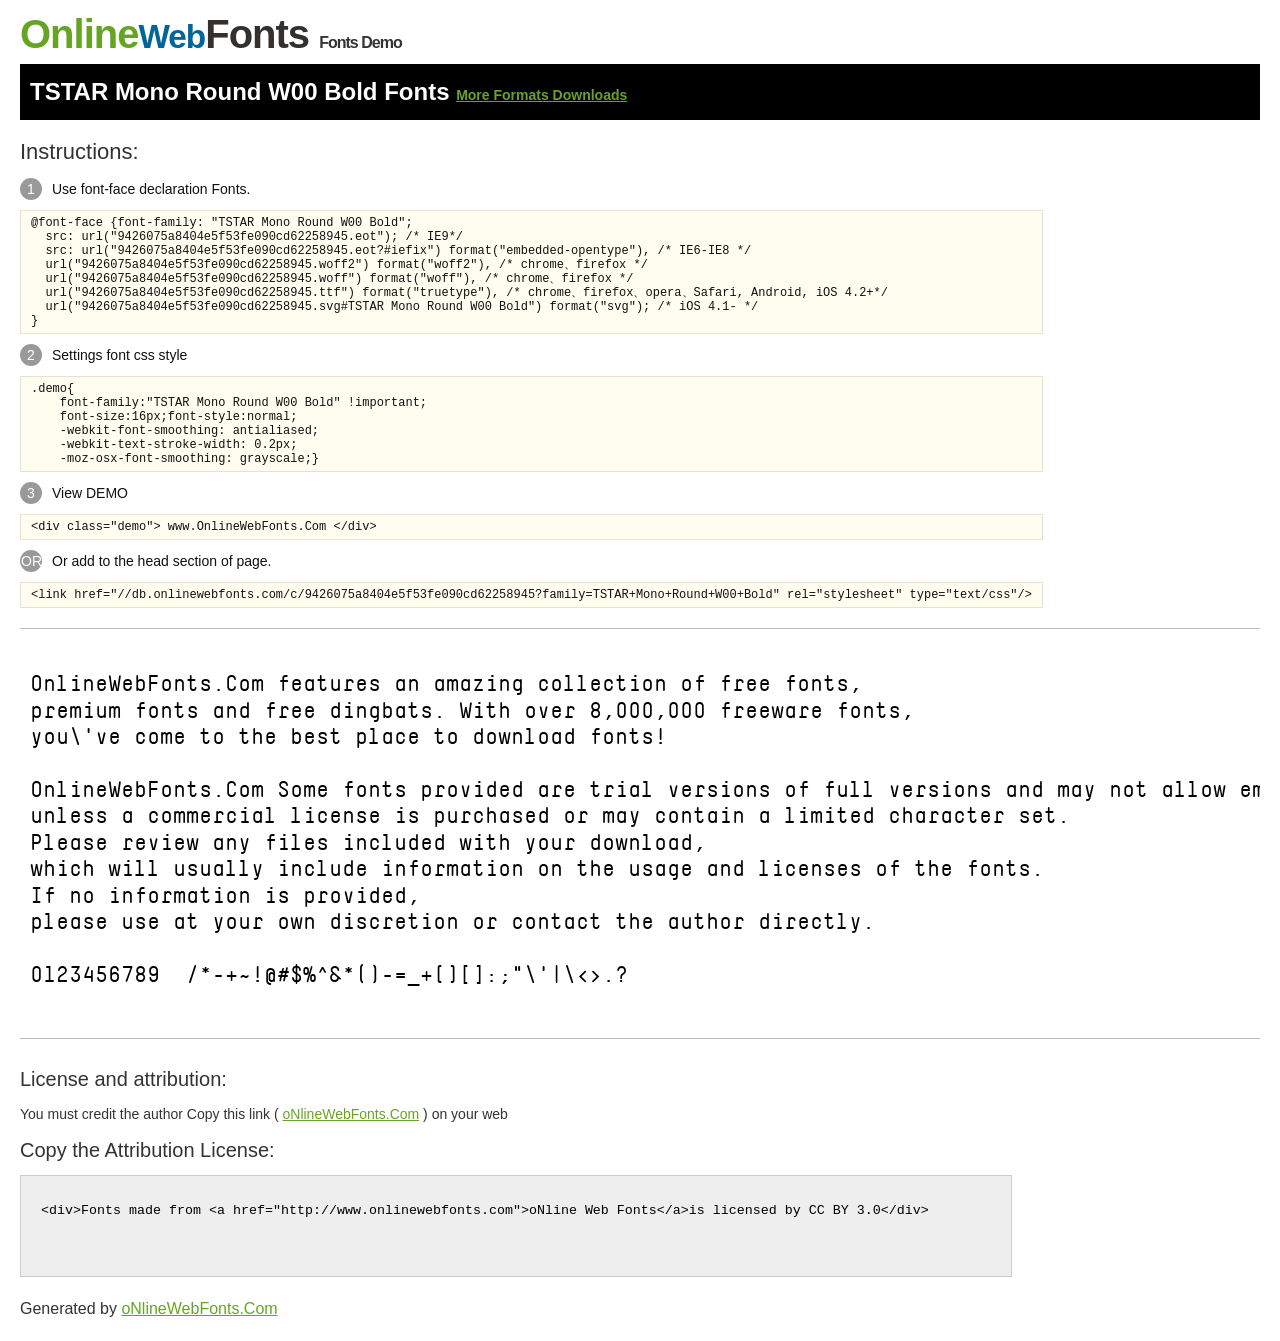
<file: font/Demo.html>
<!DOCTYPE html>
<html>
<head>
<meta charset="utf-8"/>
<title>TSTAR Mono Round W00 Bold Font - OnlineWebFonts.COM</title>
<style type="text/css">
@font-face {font-family: "TSTAR Mono Round W00 Bold";
  src: url("9426075a8404e5f53fe090cd62258945.eot"); /* IE9*/
  src: url("9426075a8404e5f53fe090cd62258945.eot?#iefix") format("embedded-opentype"), /* IE6-IE8 */
  url("9426075a8404e5f53fe090cd62258945.woff2") format("woff2"), /* chrome、firefox */
  url("9426075a8404e5f53fe090cd62258945.woff") format("woff"), /* chrome、firefox */
  url("9426075a8404e5f53fe090cd62258945.ttf") format("truetype"), /* chrome、firefox、opera、Safari, Android, iOS 4.2+*/
  url("9426075a8404e5f53fe090cd62258945.svg#TSTAR Mono Round W00 Bold") format("svg"); /* iOS 4.1- */
}
*{margin:0;padding:0;list-style:none;}pre{border:solid 1px #e7e1cd;background-color:#fffdef;overflow:auto;font-size:12px;line-height:14px;margin-top:10px;margin-right:0;margin-bottom:10px;margin-left:0;padding-top:5px;padding-right:10px;padding-bottom:5px;padding-left:10px;}.demo pre{color:#000;line-height: 1.2em;font-family:"TSTAR Mono Round W00 Bold"!important;font-size:22px;background-color:#FFF;border-top-width:0px;border-right-width:0px;border-bottom-width:0px;border-left-width:0px;}body{font-family:sans-serif;line-height:1.5;font-size:16px;padding:20px;color:#333;}:hover,:before,:after{-webkit-transition:all 0.1s ease-in;-moz-transition:all 0.1s ease-in;-ms-transition:all 0.1s ease-in;-o-transition:all 0.1s ease-in;transition:all 0.1s ease-in;}*{-moz-box-sizing:border-box;-webkit-box-sizing:border-box;box-sizing:border-box;margin:0;padding:0;}a{color:#66A523;}h1.logo{font-size:40px;letter-spacing:-1px;margin-top:-16px;}h1.logo strong{font-size:16px;font-family:sans-serif;color:#333;}h1.logo a{color:#34302d;text-decoration:none;}h1.logo a span{color:#66A523;}h1.logo a small{color:#006699;}.info{float:left;font-size:14px;margin-top:15px;}.info ul{margin-left:0px;color:#111;margin-bottom:20px;}.info .exs{font-size:12px;color:#666;margin-left:35px;display:block;}.info ul li{margin-top:10px;list-style:none;}.info .numno{color:#fff;border-radius:20px;padding:1px;display:inline-block;width:22px;height:22px;text-align:center;margin-right:10px;background-color:#999999;}.info ul strong{font-weight:normal;color:#000;}.info .inst{font-size:22px;margin-bottom:10px;}.demo{float:left;width:100%;height:auto;border-top-width:1px;border-top-style:solid;border-top-color:#bbb;border-bottom-width:1px;border-bottom-style:solid;border-bottom-color:#bbb;padding-bottom:10px;}.demo .demo_svg{float:left;height:auto;width:100px;margin-right:5px;margin-left:5px;margin-bottom:10px;}.demo .demo_svg i{float:left;height:80px;width:80px;text-align:center;font-size:40px;margin-left:10px;line-height:80px;color:#777;}.demo .demo_svg .code{float:left;height:20px;width:100%;overflow:hidden;text-align:center;line-height:20px;font-size:11px;color:#666;}.demo .demo_svg .txt{float:left;height:20px;width:100%;font-size:11px;text-align:center;white-space:nowrap;overflow:hidden;line-height:20px;}.demo .demo_svg:hover i{font-size:60px;color:#333;}.by{padding-top:15px;float:left;width:100%;margin-top:10px;margin-right:0;margin-bottom:10px;margin-left:0;}.by{margin-bottom:10px;font-size:20px;}.by .attr{font-size:14px;color:#333;padding-top:10px;padding-bottom:10px;}textarea{width:80%;height:auto;border:1px solid #CCC;resize:none;background:#EEE;padding:20px;float:left;margin-top:10px;line-height:30px;}#footer{float:left;width:100%;margin-top:10px;padding-bottom:20px;}h2{background-color:#000;padding-top:10px;padding-bottom:10px;padding-left:10px;color:#FFF;}
</style>
</head>
<body>
<h1 class="logo"> <a href="http://www.onlinewebfonts.com/"> <span>Online</span><small>Web</small>Fonts</a> <strong>Fonts Demo</strong></h1>
<h2>
TSTAR Mono Round W00 Bold Fonts <a style="font-size:14px;" href="http://www.onlinewebfonts.com/download/9426075a8404e5f53fe090cd62258945" target="_blank">More Formats Downloads</a></h2>
<div class="info">
  <div class="inst">Instructions:</div>
  <ul>
    <li>
      <p> <span class="numno">1</span>Use font-face declaration Fonts.<br />
        <span class="exs">
        <pre>
@font-face {font-family: "TSTAR Mono Round W00 Bold";
  src: url("9426075a8404e5f53fe090cd62258945.eot"); /* IE9*/
  src: url("9426075a8404e5f53fe090cd62258945.eot?#iefix") format("embedded-opentype"), /* IE6-IE8 */
  url("9426075a8404e5f53fe090cd62258945.woff2") format("woff2"), /* chrome、firefox */
  url("9426075a8404e5f53fe090cd62258945.woff") format("woff"), /* chrome、firefox */
  url("9426075a8404e5f53fe090cd62258945.ttf") format("truetype"), /* chrome、firefox、opera、Safari, Android, iOS 4.2+*/
  url("9426075a8404e5f53fe090cd62258945.svg#TSTAR Mono Round W00 Bold") format("svg"); /* iOS 4.1- */
}
</pre>
      </span> 
    </li>
    <li>
      <p> <span class="numno">2</span>Settings font css style <br />
      <span class="exs">
<pre>
.demo{
    font-family:"TSTAR Mono Round W00 Bold" !important;
    font-size:16px;font-style:normal;
    -webkit-font-smoothing: antialiased;
    -webkit-text-stroke-width: 0.2px;
    -moz-osx-font-smoothing: grayscale;}
</pre>
      </span> 
    </li>
    <li>
      <p> <span class="numno">3</span>View DEMO <br />
      <span class="exs"><pre>
&lt;div class="demo"&gt; www.OnlineWebFonts.Com &lt;/div&gt;
</pre></span> 
    </li>
    <li>
      <p> <span class="numno">OR</span>Or add to the head section of page. <br />
      <span class="exs"><pre>
&lt;link href="//db.onlinewebfonts.com/c/9426075a8404e5f53fe090cd62258945?family=TSTAR+Mono+Round+W00+Bold" rel="stylesheet" type="text/css"/&gt;
</pre></span> 
    </li>
  </ul>
</div>
<div class="demo">
<pre>

OnlineWebFonts.Com features an amazing collection of free fonts,
premium fonts and free dingbats. With over 8,000,000 freeware fonts, 
you\'ve come to the best place to download fonts! 

OnlineWebFonts.Com Some fonts provided are trial versions of full versions and may not allow embedding 
unless a commercial license is purchased or may contain a limited character set. 
Please review any files included with your download, 
which will usually include information on the usage and licenses of the fonts. 
If no information is provided, 
please use at your own discretion or contact the author directly. 

0123456789  /*-+~!@#$%^&*()-=_+{}[]:;"\'|\<>.?

</pre>
</div>

<div class="by">
<div class="by_title">License and attribution:</div>
<div class="attr">You must credit the author Copy this link ( <a href="http://www.onlinewebfonts.com" target="_blank">oNlineWebFonts.Com</a> ) on your web </div><div class="usetitle">Copy the Attribution License:</div>
<textarea onclick="this.focus();this.select();">&lt;div&gt;Fonts made from &lt;a href="http://www.onlinewebfonts.com"&gt;oNline Web Fonts&lt;/a&gt;is licensed by CC BY 3.0&lt;/div&gt;</textarea>
</div>
<div id="footer">
    <div>Generated by <a href="http://www.onlinewebfonts.com" target="_blank">oNlineWebFonts.Com</a></div>
</div>
</body>
</html>
</file>
